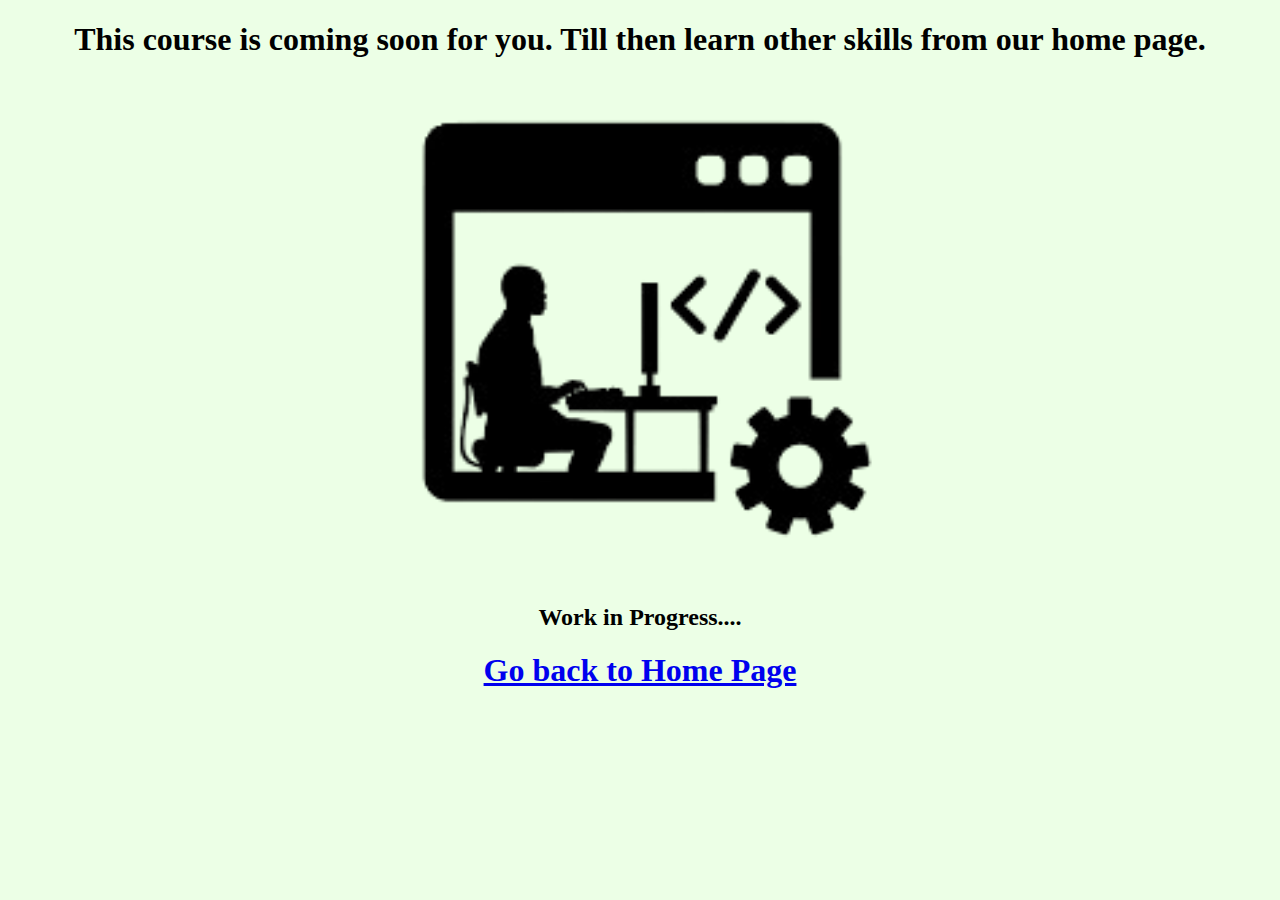
<file: comingsoon.html>
<!DOCTYPE html>
<html lang="en">
<head>
    <meta charset="UTF-8">
    <meta name="viewport" content="width=device-width, initial-scale=1.0">
    <title>Coming Soon !!</title>
</head>
<body bgcolor=#ECFFE6 align="center">
    <h1>This course is coming soon for you. Till then learn other skills from our home page.</h1>
    <img src="workinprogress-removebg-preview.png" style="height:500px">
    <br>
    <h2>Work in Progress....</h2>
    <h1><a href="index.html">Go back to Home Page</a></h1>
</body>
</html>
</file>
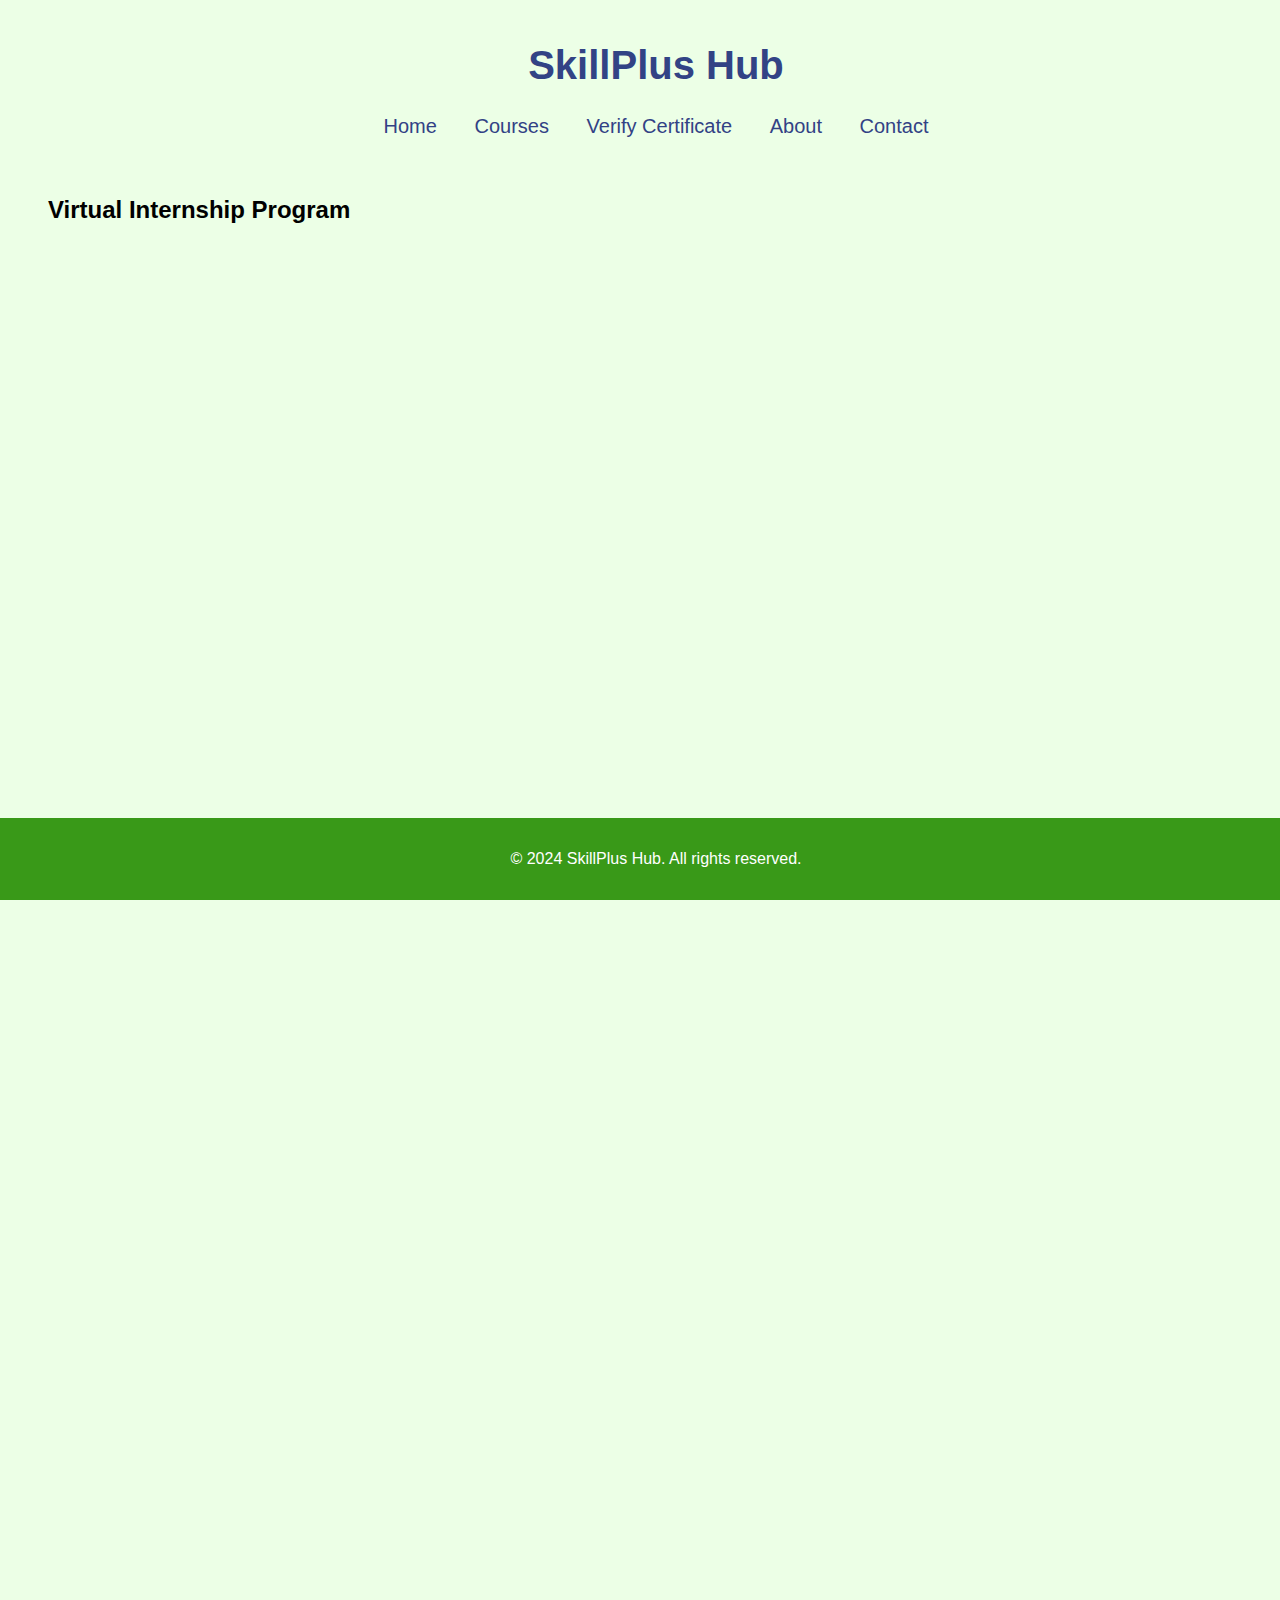
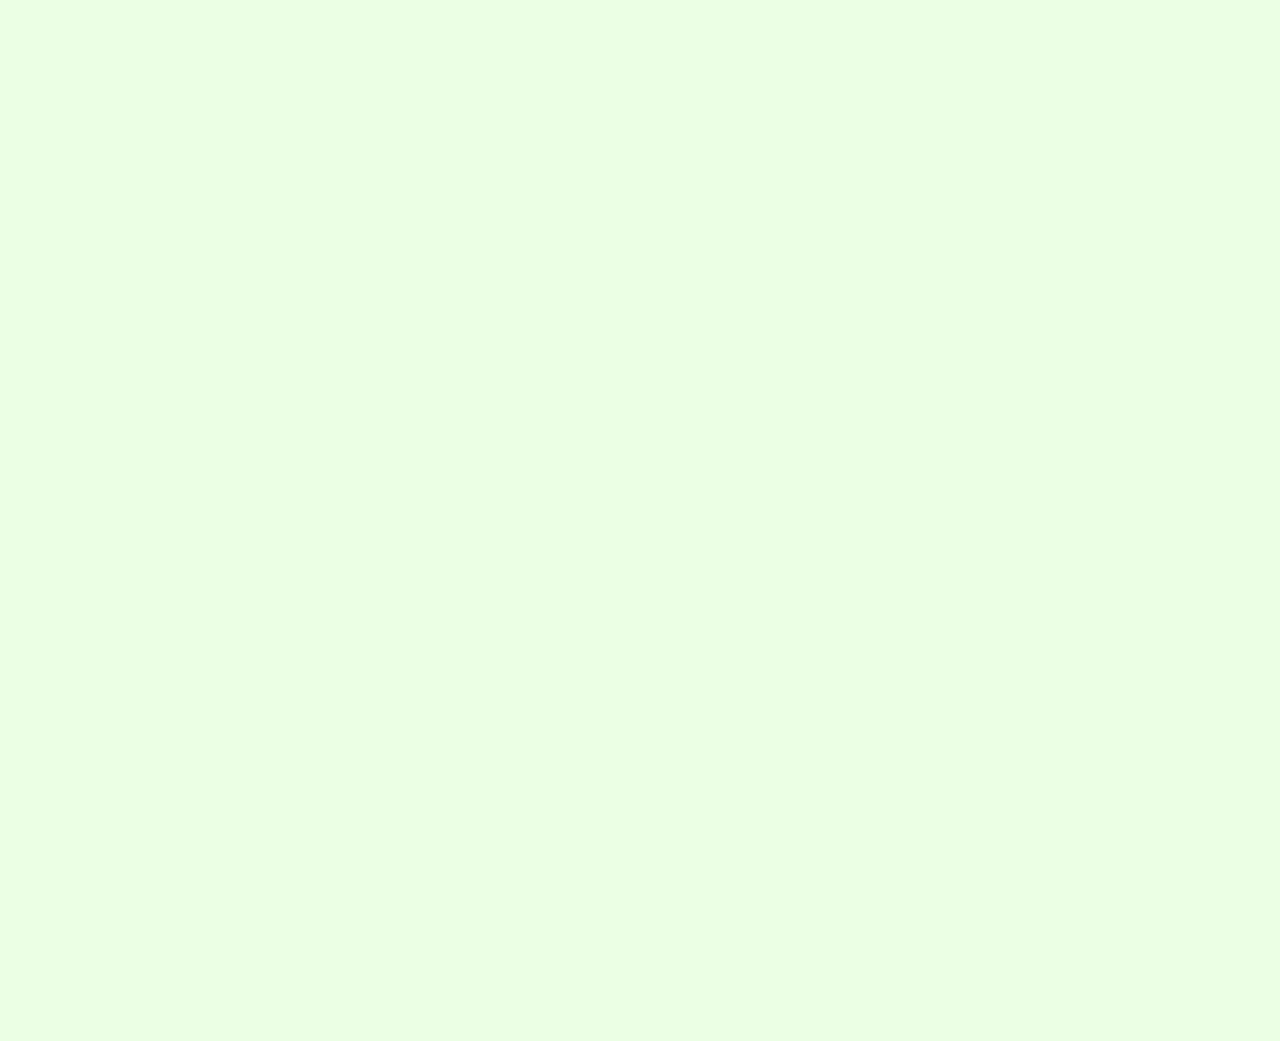
<file: enquiry.html>
<!DOCTYPE html>
<html lang="en">
<head>
    <meta charset="UTF-8">
    <meta name="viewport" content="width=device-width, initial-scale=1.0">
    <title>SkillPlus Hub - Enquiry Form</title>
    <link rel="stylesheet" href="style.css">
    <style>
        /* Centering the form container */
        .form-container {
            display: flex;
            justify-content: center;
            align-items: center;
            
            padding: 1rem;
            padding-top: 2rem;
        }
        /* Adding some margin and setting a max width for the iframe */
        .form-container iframe {
            max-width: 100%;
            border: 0;
        }
        
        .subhead {
            align-items: center;
            
        }
    </style>
</head>
<body>
    <header>
        <h1>SkillPlus Hub</h1>
        <nav>
            <ul>
                <li><a href="index.html">Home</a></li>
                <li><a href="index.html#courses">Courses</a></li>
                <li><a href="index.html#verify">Verify Certificate</a></li>
                <li><a href="index.html#about">About</a></li>
                <li><a href="index.html#contact">Contact</a></li>
            </ul>
        </nav>
    </header>
    <main>
        <section>
            <h2 id="subhead" >Virtual Internship Program</h2>
            
            <div class="form-container">
                <iframe src="https://docs.google.com/forms/d/e/1FAIpQLSc1lJGYmeIj6YMmfoqf50GYGSI19Ak8CkUqt5QLgUStjbXoTw/viewform?embedded=true" width="640" height="2269" frameborder="0" marginheight="0" marginwidth="0">Loading…</iframe>
            </div>
        </section>
    </main>
    <footer>
        <p>&copy; 2024 SkillPlus Hub. All rights reserved.</p>
    </footer>
</body>
</html>
</file>
<file: style.css>
body {
    font-family: Arial, sans-serif;
    margin: 0;
    padding: 0;
    box-sizing: border-box;
    background-color: #ECFFE6;
}

header {
    background-color: #ECFFE6;
    font-size: 1.25rem;
    color: #324385;
    padding: 1rem;
    text-align: center;
    position: fixed;
    width: 100%;
    top: 0;
    z-index: 1000;
    transition: background-color 0.3s ease; /* Smooth transition */
}

header.scrolled {
    background-color: #41B06E; /* Change to desired color */
}

nav ul {
    list-style: none;
    padding: 0;
    border: #324285;
    border-radius: 8px;
}

nav ul li {
    display: inline;
    margin: 0 1rem;
}

nav ul li a {
    color: #324285;
    text-decoration: none;
}

.welcomeandgif {
    display: flex;
    flex-direction: column; /* Change to column layout for mobile */
    align-items: center;
    justify-content: space-between;
    padding-top: 4rem; /* Adjust for fixed header height */
}

.girlgif {
    max-width: 100%;
    height: auto;
    width: 100%; /* Adjust to fit within the container */
    align-self: auto;
}

.welcome-box {
    border: 4px solid #41B06E;
    padding: 2rem;
    border-radius: 8px;
    text-align: justify;
    width: 100%; /* Adjust to fit within the container */
    margin: 20px 0; /* Adjust margins */
}

main {
    padding: 2rem;
    padding-top: 10rem; /* Adjust for fixed header height */
}

section {
    margin-bottom: 2rem;
    background-color: #ECFFE6;
    padding: 1rem;
    border-radius: 8px;
}

.course-boxes {
    padding: 2rem;
    border-radius: 8px;
    display: flex;
    flex-wrap: wrap;
    border: 4px solid #41B06E;
    gap: 1rem;
}

.course-box {
    background-color: #65e285;
    color: rgb(10, 10, 10);
    padding: 1rem;
    height: 100px;
    border-radius: 8px;
    text-align: center;
    font-size: 1.5rem;
    flex: 1 1 calc(33.333% - 1rem);
    cursor: pointer;
}

.course-box:hover {
    background-color: #324285;
}

#verification-result {
    margin-top: 1rem;
    padding: 1rem;
   
}

footer {
    background-color: #399918;
    color: white;
    text-align: center;
    padding: 1rem;
    position: fixed;
    width: 100%;
    bottom: 0;
}

#about{
    border: 4px solid #399918;
}

/* Contact Us Section */
#contact p {
    display: flex;
    align-items: center;
    gap: 0.5rem;
    font-size: 1.2rem;
}

#contact i {
    color: #399918;
}

#contact a {
    color: #399918;
    text-decoration: none;
}

#contact a:hover {
    text-decoration: underline;
}

/* Media Queries for Responsive Design */
@media (min-width: 600px) {
    .welcomeandgif {
        flex-direction: row;
    }

    .welcome-box {
        width: 45%;
    }

    .girlgif {
        width: 550px;
    }
}

@media (max-width: 600px) {
    nav ul li {
        display: block;
        text-align: center;
        margin: 0.5rem 0;
    }

    .course-box {
        flex: 1 1 100%;
    }
}
</file>
